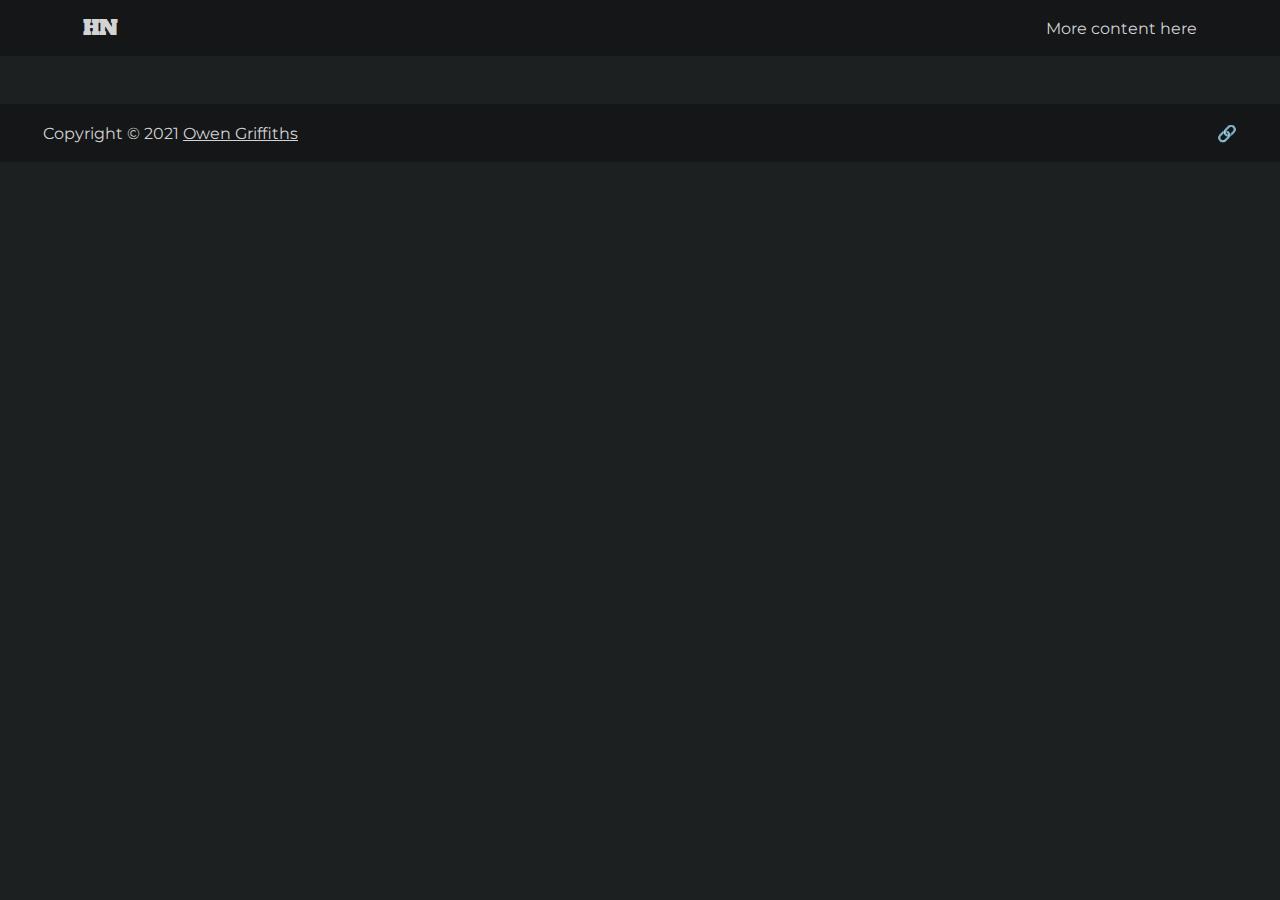
<file: static/html/base/base.html>
<!-- fully converted -->

<!-- basic/global template used for all -->
<!DOCTYPE html>
<html lang="en">

<head>
    <!-- basic metadata -->
    <meta charset="UTF-8">
    <meta http-equiv="X-UA-Compatible" content="IE=edge">
    <meta name="viewport" content="width=device-width, initial-scale=1.0">
    <!-- google fonts -->
    <link rel="preconnect" href="https://fonts.googleapis.com">
    <link rel="preconnect" href="https://fonts.gstatic.com" crossorigin>
    <link
        href="https://fonts.googleapis.com/css2?family=Alfa+Slab+One&family=Montserrat:wght@400;700&family=News+Cycle:wght@400;700&family=Ubuntu+Mono&display=swap"
        rel="stylesheet">
    <!-- headers/stylesheets -->
    <link rel="stylesheet" href="/static/css/base.css">
    <!-- title -->
    <title>HoleNews</title>
</head>

<body>
    <!-- navbar -->
    <nav>
        <div class="nav-left"><a href="/" class="nav-title noa">HN</a></div>
        <div class="nav-right">
            <p>More content here</p>
        </div>
    </nav>
    <!-- page content -->
    <!-- footer -->
    <footer>
        <p>Copyright © 2021 <a href="https://ogriffiths.com">Owen Griffiths</a></p>
        <a href="https://ogriffiths.com" class="noa">🔗</a>
    </footer>
    <!-- scripts -->
    <script src="/static/js/base.js"></script>
</body>
</file>
<file: static/css/base.css>
/* basic/global css used on all routes */

body {
    border: 0;
    margin: 0;
    background-color: #1d2021;
    font-family: 'Montserrat', sans-serif;
    color: lightgrey;
    overflow-x: hidden;
}

h1 {
    font-family: 'Alfa Slab One', cursive;
    letter-spacing: 1px;
}

a {
    text-decoration: underline;
    color: inherit;
}

hr {
    border: 1px solid #565656;
}

nav {
    width: 100vw;
    height: 3.5rem;
    display: flex;
    justify-content: space-between;
    align-items: center;
    background-color: #141618;
}

footer {
    display: flex;
    justify-content: space-between;
    align-items: center;
    padding-left: calc(3vh + 1rem);
    padding-right: calc(3vh + 1rem);
    padding-top: 0.1rem;
    height: 3.5rem;
    margin-top: 3rem;
    background-color: #141618;
}

.nav-left {
    margin-left: calc(4vw + 2rem);
}

.nav-right {
    margin-right: calc(4vw + 2rem);
}

.nav-title {
    font-size: 125%;
    font-family: 'Alfa Slab One', cursive;
    letter-spacing: -1.1px;
}

.noa {
    text-decoration: none;
}

.fc {
    display: flex;
    justify-content: center;
    align-items: center;
}

.ns {
    -webkit-touch-callout: none;
    -webkit-user-select: none;
    -khtml-user-select: none;
    -moz-user-select: none;
    -ms-user-select: none;
    user-select: none;
}

.mono {
    font-family: 'Ubuntu Mono', monospace;
    background-color: #141618;
    padding: 0.35rem;
    border-radius: 0.5rem;
}

.container {
    margin-left: 5vw;
    margin-right: 5vw;
}
</file>
